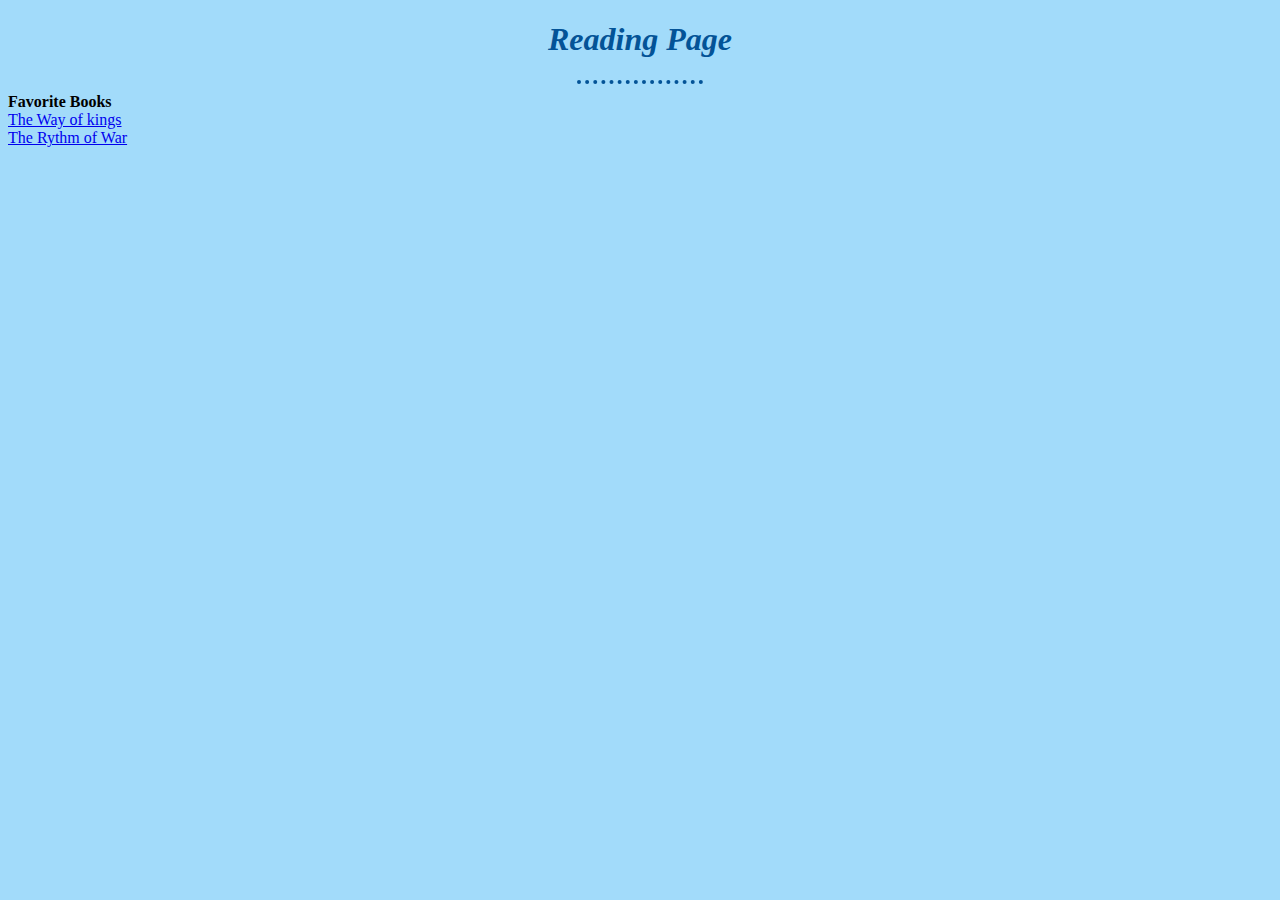
<file: books.html>
<!DOCTYPE html>
<html lang="en">

<head>
    <meta charset="UTF-8">
    <meta http-equiv="X-UA-Compatible" content="IE=edge">
    <meta name="viewport" content="width=device-width, initial-scale=1.0">
    <title>Books</title>
    <link rel="stylesheet" href="css\styles.css">
</head>

<body>
    <center>
        <h1>Reading Page</h1>
    </center>
    <hr>
    <strong>Favorite Books</strong>
    <li><a
            href="https://www.amazon.com/The-Way-of-Kings-audiobook/dp/B0041JKFJW/ref=sr_1_1?crid=OX32TQHVN7HC&dchild=1&keywords=way+of+kings&qid=1629337986&sprefix=way+of+k%2Caps%2C188&sr=8-1">
            The Way of kings</a></li>
    <li><a href="https://www.amazon.com/dp/B082FQRWWR?plink=9tCNxMWJtuEdd3VZ&ref=adblp13nvvxx_0_0_ti">
            The Rythm of War </a></Li>
</body>

</html>
</file>
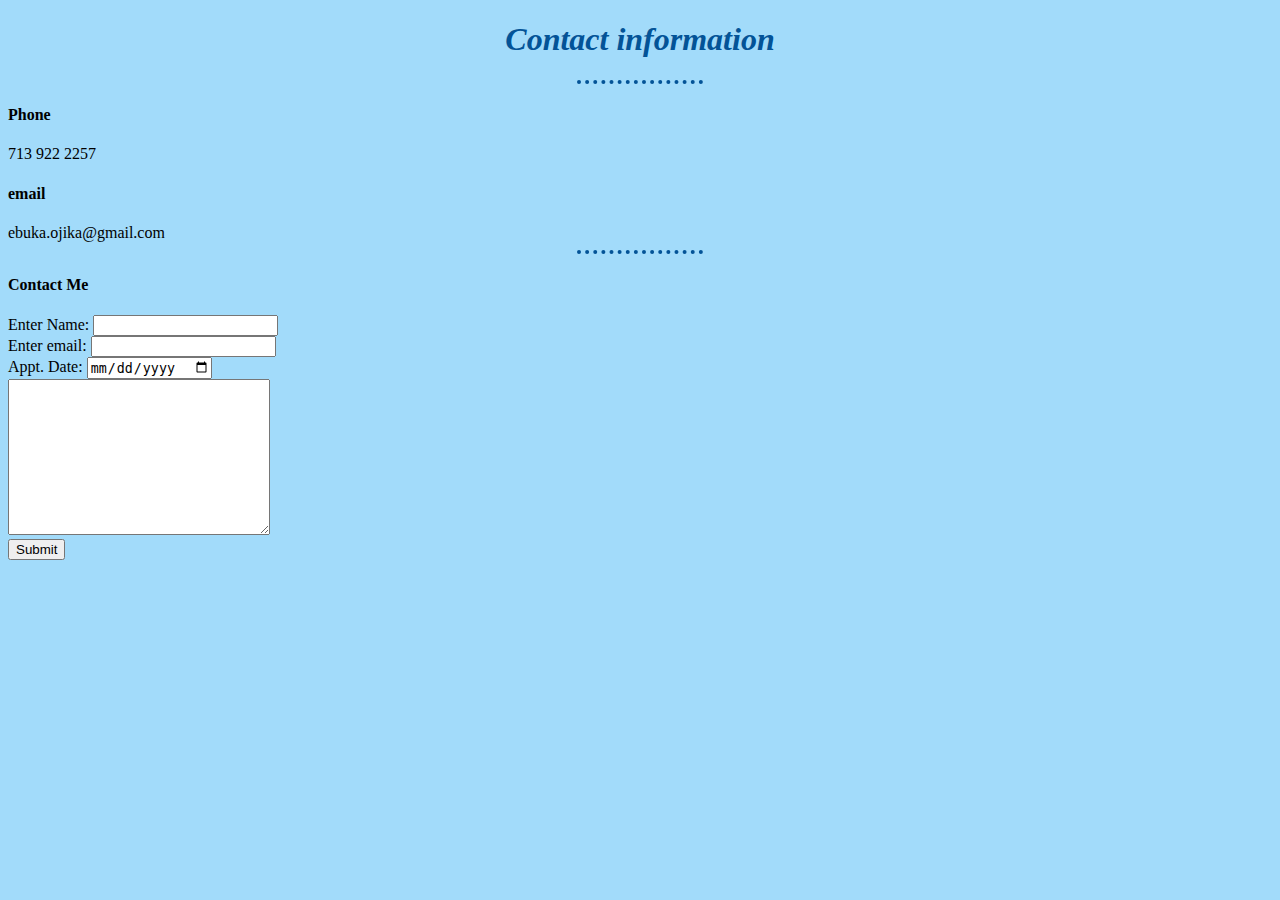
<file: contact.html>
<!DOCTYPE html>
<html lang="en">

<head>
    <meta charset="UTF-8">
    <meta http-equiv="X-UA-Compatible" content="IE=edge">
    <meta name="viewport" content="width=device-width, initial-scale=1.0">
    <title>Contact information</title>
    <link rel="stylesheet" href="css\styles.css">
    
</head>

<body>
    <center>
        <h1>Contact information</h1>
    </center>
    <hr>
    <h4><strong>Phone</strong></h4>
    <li>713 922 2257</li>
    <h4><strong>email</strong></h4>
    <li>ebuka.ojika@gmail.com</li>
    <hr>
    <h4>Contact Me</h4>
    <form action="mailto: ebuka.ojika@gmail.com" method="POST" enctype="text/plain">
        <label>Enter Name:</label>
        <input type="text" name="name" id=""> <br>
        <label for="">Enter email:</label>
        <input type="text" name="email" id=""><br>
        <label for="">Appt. Date:</label>
        <input type="date"><br>
        <textarea name="Message" id="" cols="30" rows="10"></textarea><br>
        <input type="submit" name="">
    </form>


</body>

</html>
</file>
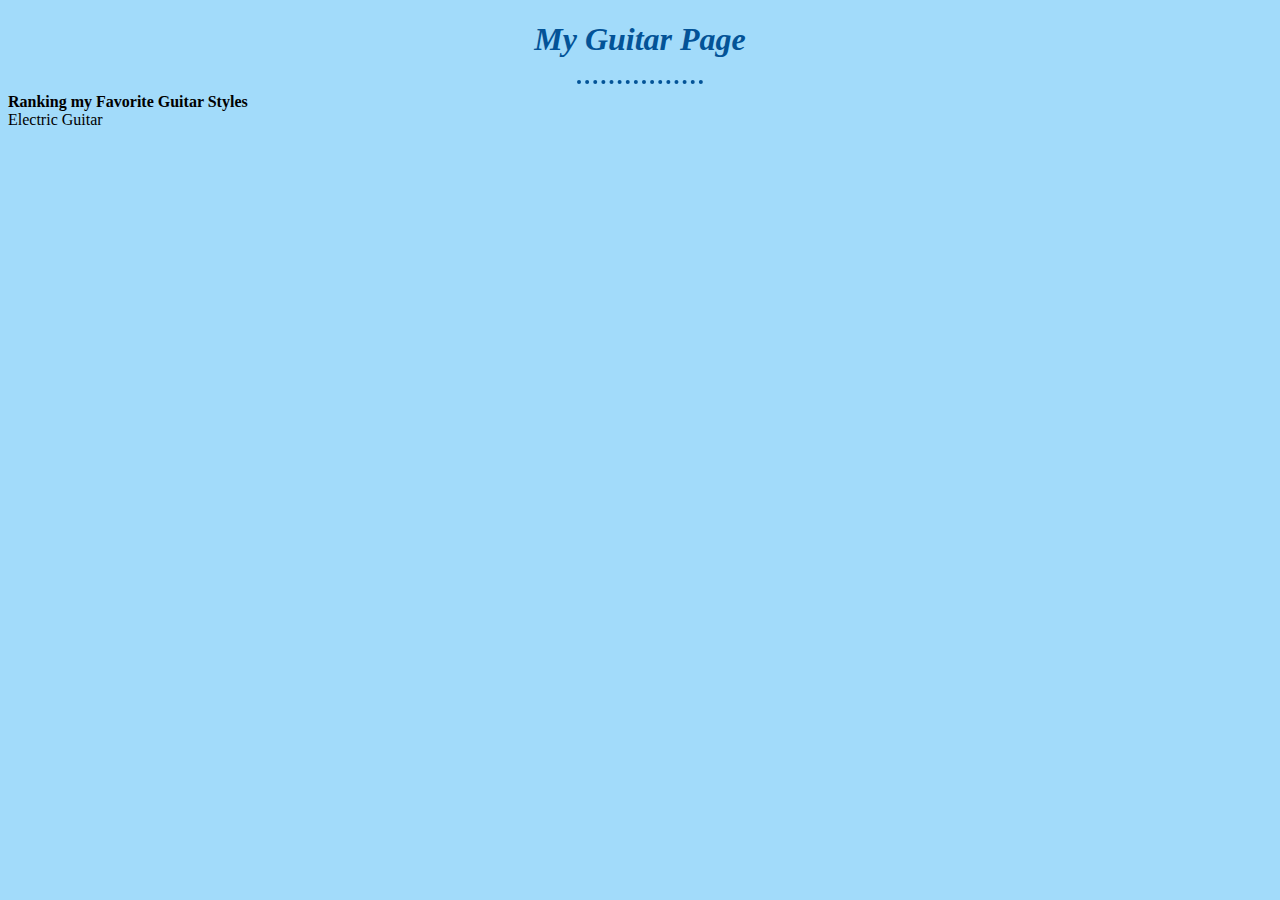
<file: guitar.html>
<!DOCTYPE html>
<html lang="en">

<head>
    <meta charset="UTF-8">
    <meta http-equiv="X-UA-Compatible" content="IE=edge">
    <meta name="viewport" content="width=device-width, initial-scale=1.0">
    <title>Guitar</title>
    <link rel="stylesheet" href="css\styles.css">

</head>

<body>
    <center>
        <h1>My Guitar Page</h1> <i class="fas fa-guitar"></i>
    </center>
    <hr>
    <strong>Ranking my Favorite Guitar Styles</strong>
    <li>Electric Guitar </li>

</body>

</html>
</file>
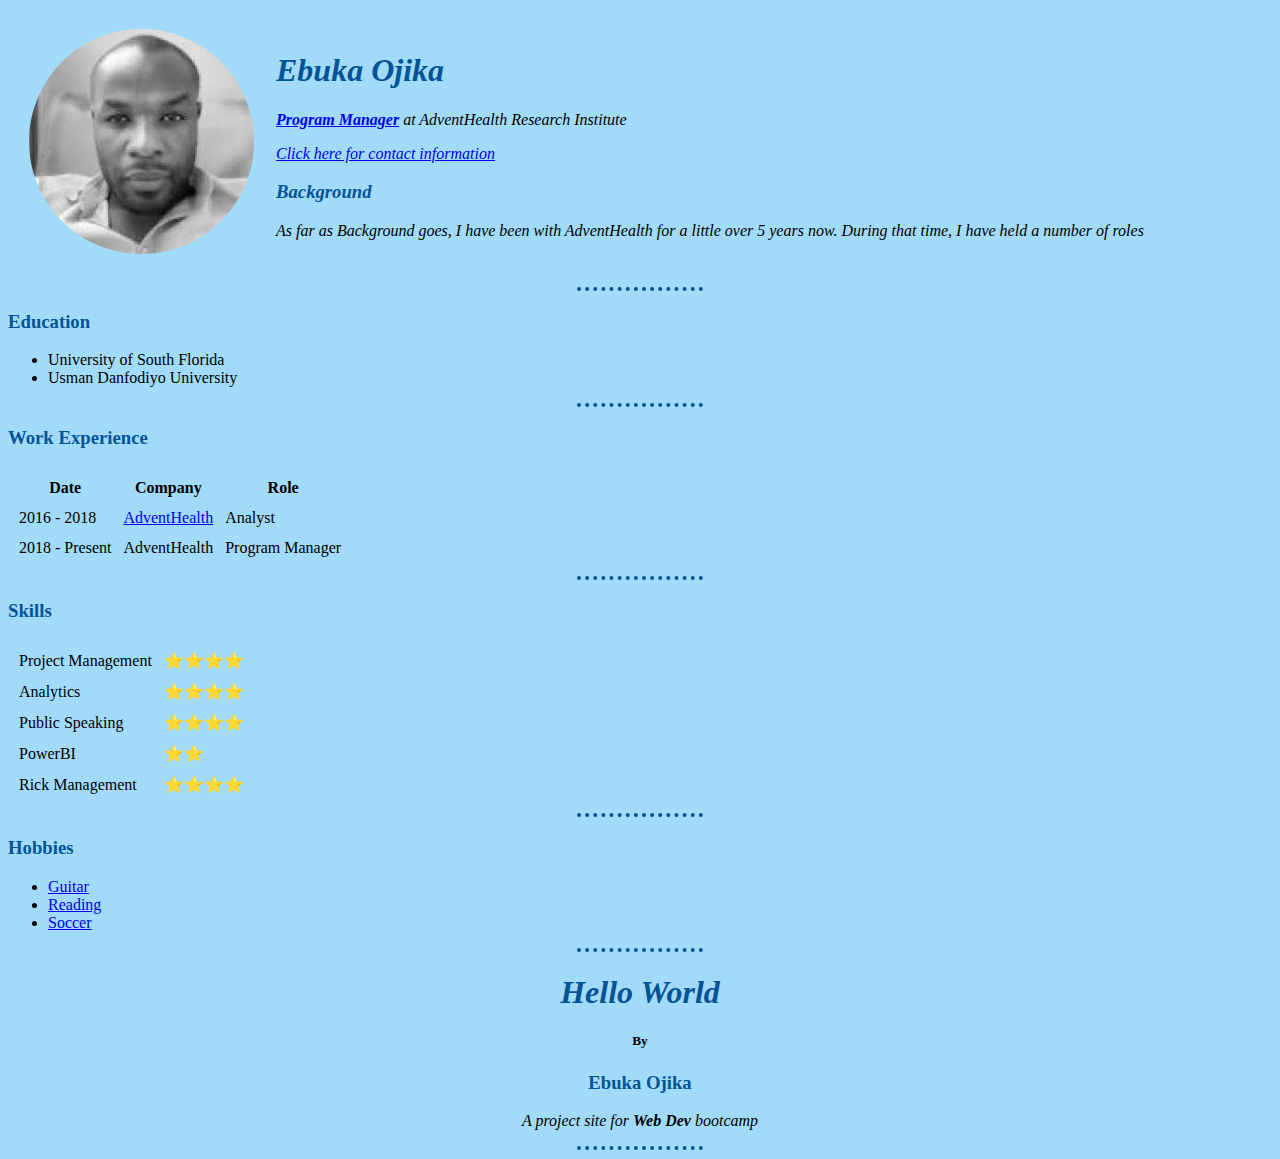
<file: indexback.html>
<!DOCTYPE html>
<html lang="en">

<head>
    <meta charset="UTF-8">
    <meta http-equiv="X-UA-Compatible" content="IE=edge">
    <meta name="viewport" content="width=device-width, initial-scale=1.0">
    <title>⚽ Ebuka's Personal Site</title>
    <link rel="stylesheet" href="css\styles.css">
    <!-- use the link property to implement css style across all pages of the website -->

</head>

<body>
    <!-- Find color combos at colorhunt.co Remeber to use # with hex values -->
    <tabLe cellspacing='20'>
        <!-- bio table -->

        <tr>
            <td><img src="images\mypic3-modified.png" alt="Ebuka's profile picture"></td>
            <td>
                <h1>Ebuka Ojika</h1>
                <p><em><strong><a
                                href="https://www.linkedin.com/feed/?doFeedRefresh=true&nis=true&lipi=urn%3Ali%3Apage%3Ad_flagship3_feed%3BOdcDH8tqQySyVbWZAmXatg%3D%3D">
                                Program Manager</a></strong> at AdventHealth Research Institute</p>
                <a href="contact.html">Click here for contact information</a>
                <h3><strong> Background</strong></h3>
                <p>As far as Background goes, I have been with AdventHealth for a little over 5 years now.
                    During that time, I have held a number of roles</p>
            </td>
        </tr>
    </tabLe>

    <hr>
    <h3>Education</h3>
    <ul>
        <li>University of South Florida</li>
        <li> Usman Danfodiyo University</li>
    </ul>
    <hr>
    <h3>Work Experience</h3> <!-- work experience table -->
    <table cellspacing="10">
        <!-- remove border before continuing. It might ruin the code for CSS and JS -->
        <thead>
            <tr>
                <th>Date</th>
                <th>Company</th>
                <th>Role</th>
            </tr>
        </thead>
        <tbody>
            <!-- <tr>
                <td>2011 - 2013</td>
                <td>Nofom Pharmaceuticals</td>
                <td>Supply Chain Analyst</td>
            </tr> -->
            <!-- <tr>
                <td>2013 - 2015</td>
                <td>University of South Florida</td>
                <td>Graduate Student</td>
            </tr>
            <tr>
                <td>2015 - 2016</td>
                <td>Fairfax Imaging</td>
                <td>Busniess Analyst</td>
            </tr> -->
            <tr>
                <td>2016 - 2018</td>
                <td><a href="www.adventhealth.com">AdventHealth</td></a>
                <td>Analyst</td>
            </tr>
            <tr>
                <td>2018 - Present</td>
                <td>AdventHealth</td>
                <td>Program Manager</td>
            </tr>
        </tbody>
    </table>
    <hr>
    <h3>Skills </h3> <!-- <table> skills table -->
    <table cellspacing="10">

        <tr>
            <td>Project Management</td>
            <td>⭐⭐⭐⭐</td>
        </tr>
        <tr>
            <td>Analytics</td>
            <td>⭐⭐⭐⭐</td>
        </tr>
        <tr>
            <td>Public Speaking</td>
            <td>⭐⭐⭐⭐</td>
        </tr>
        <tr>
            <td>PowerBI</td>
            <td>⭐⭐</td>
        </tr>
        <tr>
            <td>Rick Management</td>
            <td>⭐⭐⭐⭐</td>
        </tr>

    </table>
    <hr>
    <h3>Hobbies</h3>
    <ul type="1">
        <li><a href="guitar.html">Guitar</a></li>
        <li><a href="books.html">Reading</a></li>
        <li><a href="soccer.html">Soccer</a></li>
    </ul>
    <center>
        <hr>
        <h1>Hello World</h1>
        <h5>By</h5>
        <h3>Ebuka Ojika</h3>
        <p><em>A project site for <strong>Web Dev</strong> bootcamp</p></em>
        <hr>
    </center>

</body>

</html>
</file>
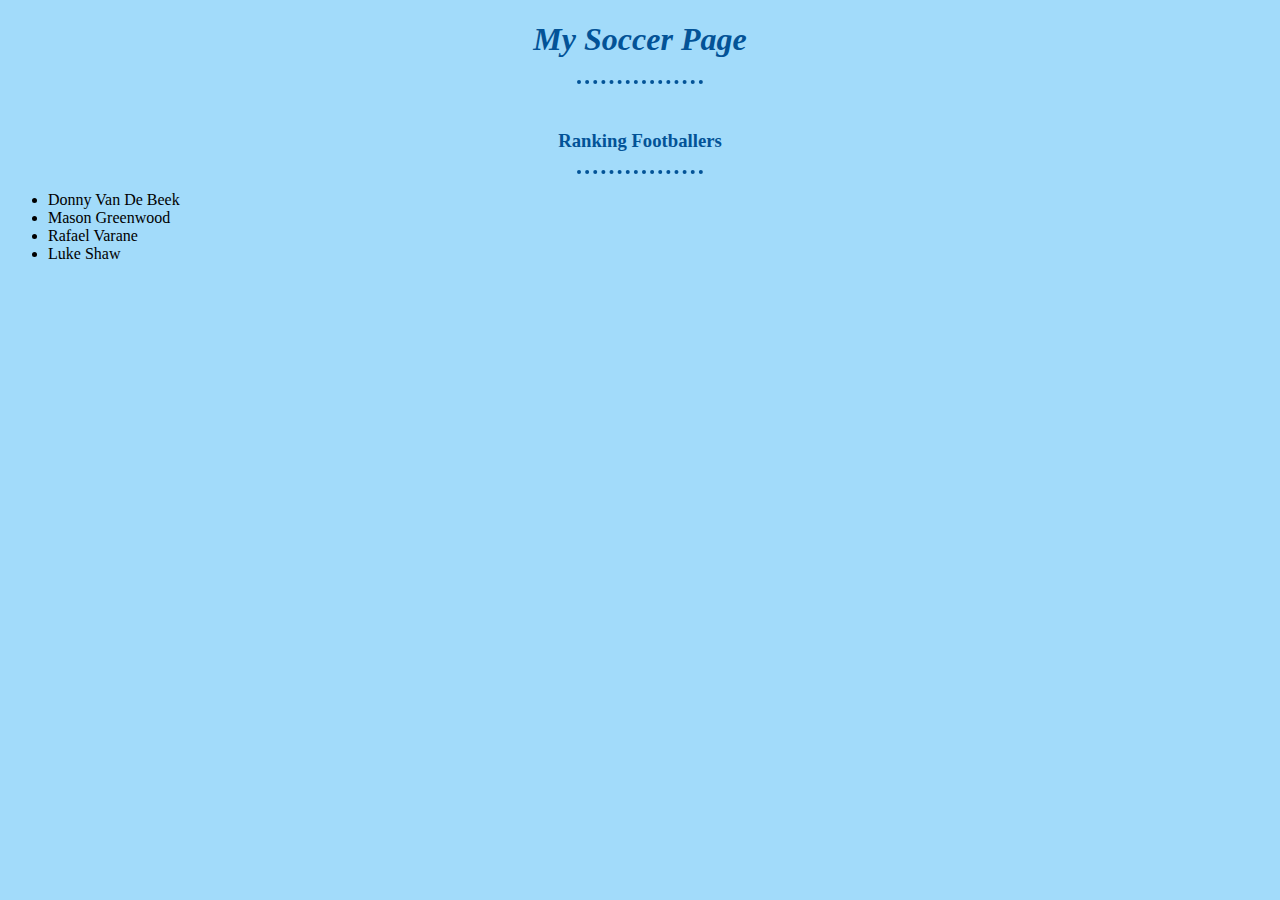
<file: soccer.html>
<!DOCTYPE html>
<html lang="en">

<head>
    <meta charset="UTF-8">
    <meta http-equiv="X-UA-Compatible" content="IE=edge">
    <meta name="viewport" content="width=device-width, initial-scale=1.0">
    <title>Soccer</title>
    <link rel="stylesheet" href="css\styles.css">

</head>

<body>
    <center>
        <h1>My Soccer Page</h1> <i class="fas fa-guitar"></i>
    </center>
    <hr>
    <br>
    <center>
    <h3>Ranking Footballers</h3>
    </center>
    <hr> 
    <ul>
        <li>Donny Van De Beek</li>
        <li>Mason Greenwood</li>
        <li>Rafael Varane</li>
        <li>Luke Shaw</li>
    </ul>

</body>

</html>
</file>
